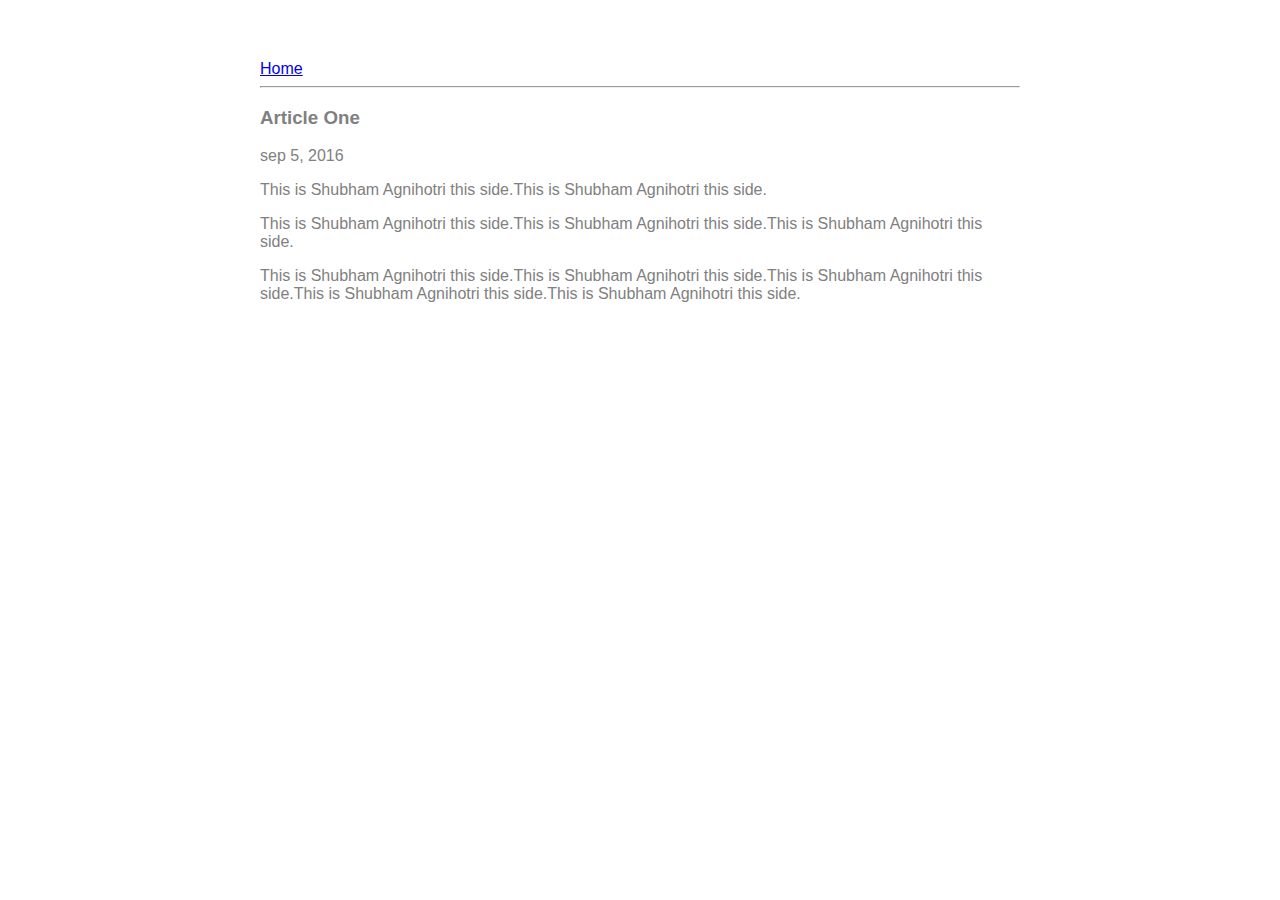
<file: ui/article-one.html>
<html>
    <head>
        <title>
            Article one | SHubham Agnihotri
        </title>
        <meta name="viewport" content="width=device-width,intial-scale=1"/>
       <link href="/ui/style.css" rel="stylesheet" />
    </head>
    <body>
    <div class ="container">
        <div>
            <a href='/'>Home</a>
        </div>
        <hr/>
        <h3>Article One</h3>
        <div>
            sep 5, 2016
        </div>
        <div>
            <p>This is Shubham Agnihotri this side.This is Shubham Agnihotri this side.
            </p>
            <p>
                This is Shubham Agnihotri this side.This is Shubham Agnihotri this side.This is Shubham Agnihotri this side.
            </p>
            <p>
                This is Shubham Agnihotri this side.This is Shubham Agnihotri this side.This is Shubham Agnihotri this side.This is Shubham Agnihotri this side.This is Shubham Agnihotri this side.
            </p>
        </div>
    </div>
    </body>
</html>
</file>
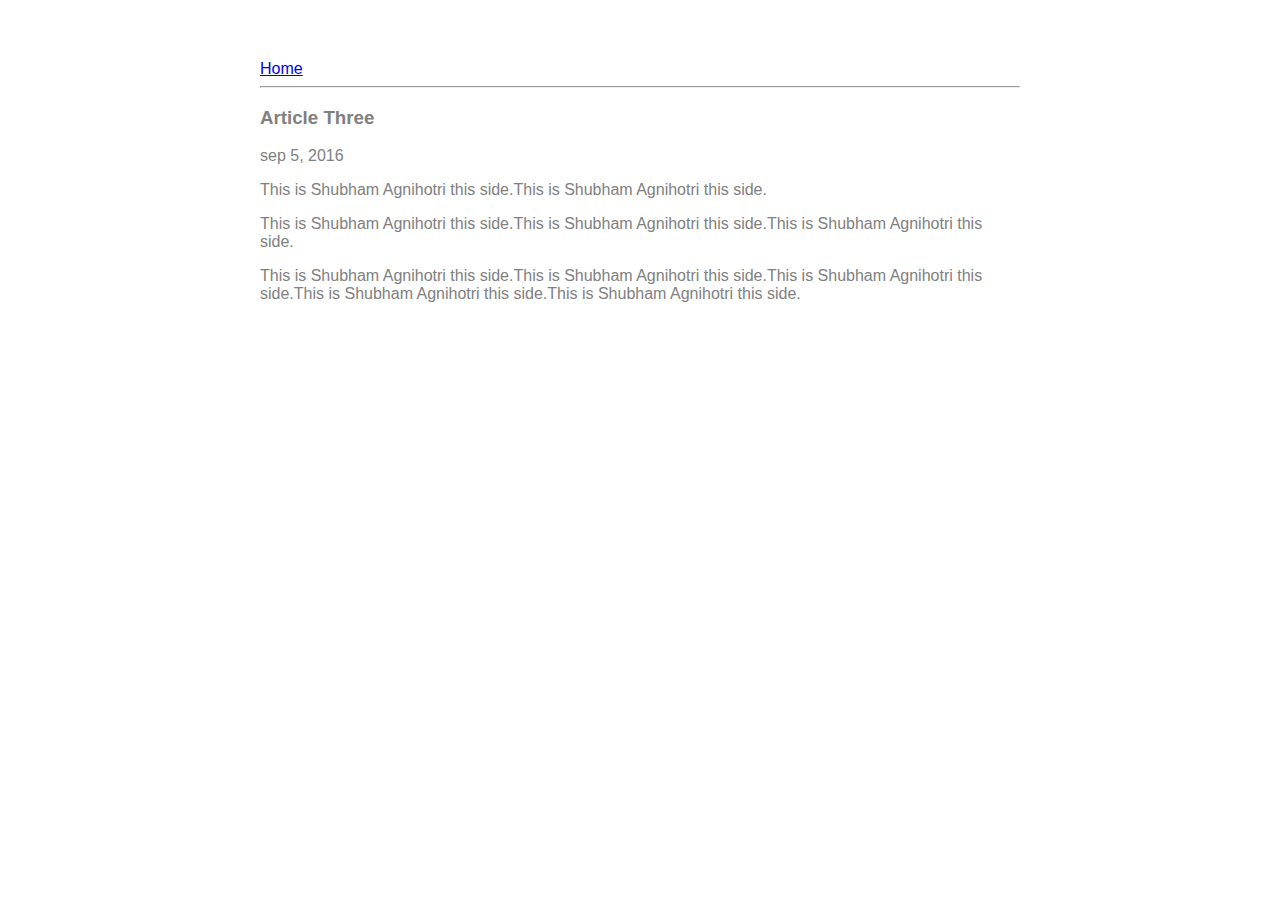
<file: ui/article-three.html>
<html>
    <head>
        <title>
            Article three | SHubham Agnihotri
        </title>
    </head>
     <meta name="viewport" content="width=device-width,intial-scale=1"/>
       <link href="/ui/style.css" rel="stylesheet" />
    <body>
        <div class="container">
        <div>
            <a href='/'>Home</a>
        </div>
        <hr/>
        <h3>Article Three</h3>
        <div>
            sep 5, 2016
        </div>
        <div>
            <p>This is Shubham Agnihotri this side.This is Shubham Agnihotri this side.
            </p>
            <p>
                This is Shubham Agnihotri this side.This is Shubham Agnihotri this side.This is Shubham Agnihotri this side.
            </p>
            <p>
                This is Shubham Agnihotri this side.This is Shubham Agnihotri this side.This is Shubham Agnihotri this side.This is Shubham Agnihotri this side.This is Shubham Agnihotri this side.
            </p>
        </div>
        </div>
    </body>
</html>
</file>
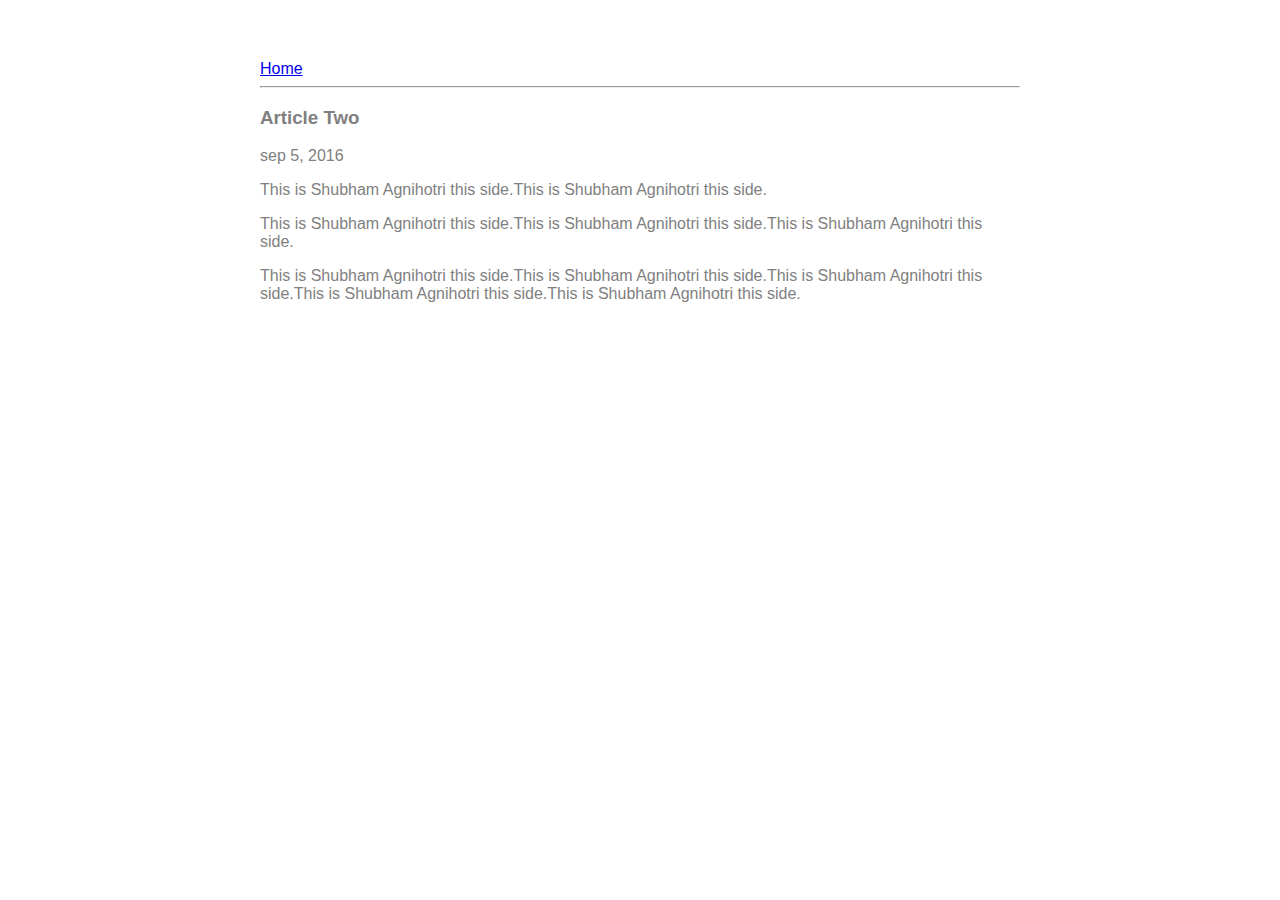
<file: ui/article-two.html>
<html>
    <head>
        <title>
            Article two | SHubham Agnihotri
        </title>
    
    <link href="/ui/style.css" rel="stylesheet" />
    </head>
    <body>
        <div class="container">
            
        
        <div>
            <a href='/'>Home</a>
        </div>
        <hr/>
        <h3>Article Two</h3>
        <div>
            sep 5, 2016
        </div>
        <div>
            <p>This is Shubham Agnihotri this side.This is Shubham Agnihotri this side.
            </p>
            <p>
                This is Shubham Agnihotri this side.This is Shubham Agnihotri this side.This is Shubham Agnihotri this side.
            </p>
            <p>
                This is Shubham Agnihotri this side.This is Shubham Agnihotri this side.This is Shubham Agnihotri this side.This is Shubham Agnihotri this side.This is Shubham Agnihotri this side.
            </p>
        </div>
        </div>
    </body>
</html>
</file>
<file: ui/style.css>
body {
    font-family: sans-serif;
    max-width : 800px;
                margin:0 auto;
                color: grey;
                font-family: sans-serif;
            
}

.center {
    text-align: center;
}

.text-big {
    font-size: 300%;
}

.bold {
    font-weight: bold;
}

.img-medium {
    height: 200px;
}
.container{
                max-width : 800px;
                margin:0 auto;
                color: grey;
                font-family: sans-serif;
                padding-top:60px;
                padding-left:20px;
                padding-right:20px;
}
</file>
